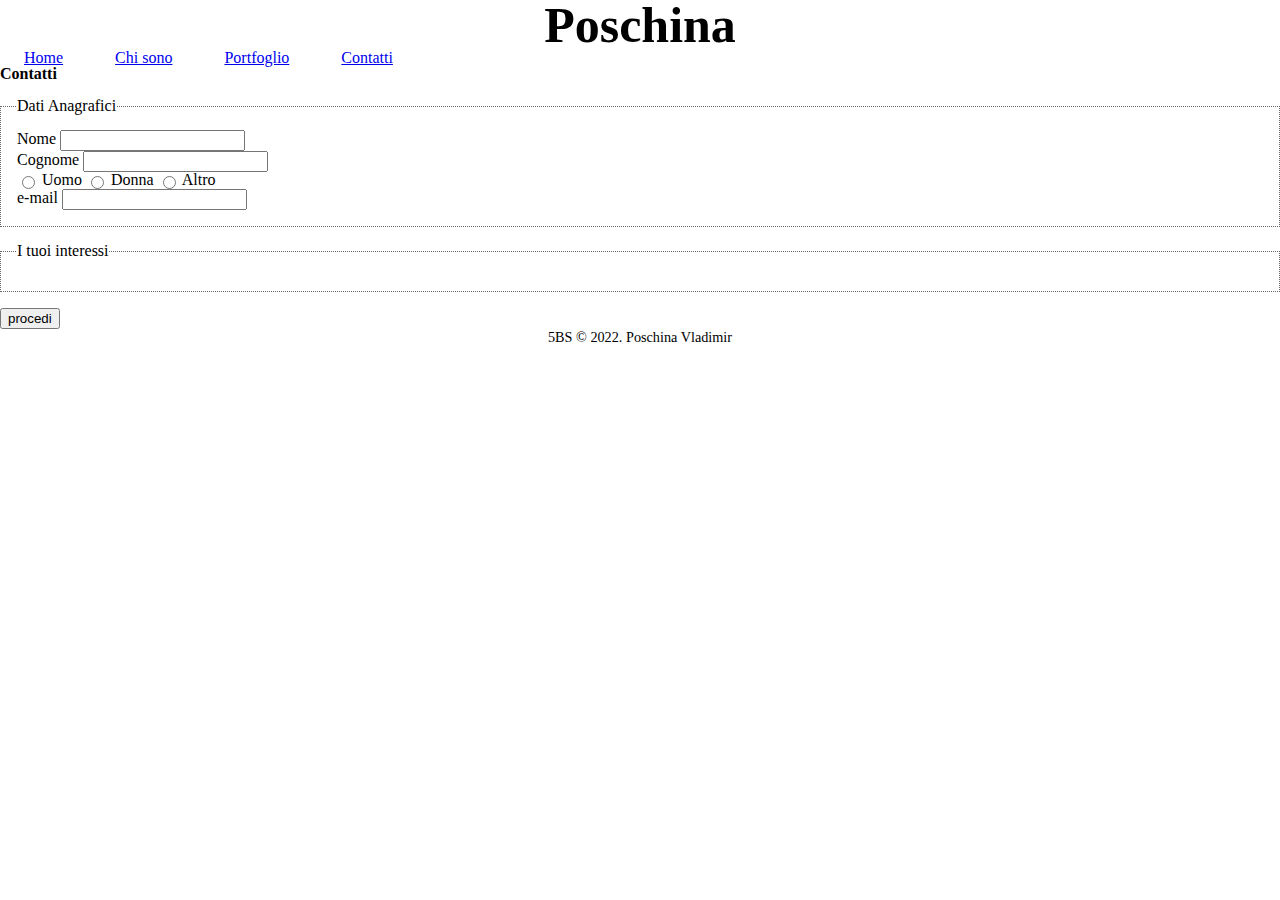
<file: poschina/portfoglio/contatti.html>
<!DOCTYPE html>
<html lang="en">
<head>
    <meta charset="UTF-8">
    <meta http-equiv="X-UA-Compatible" content="IE=edge">
    <meta name="viewport" content="width=device-width, initial-scale=1.0">
    <title>Contatti</title>
    <link rel="stylesheet" href="reset.css">
    <link rel="stylesheet" href="style.css">
</head>
<body>
    <header>
        <h1>Poschina</h1>
    </header>
    <nav>
        <ul>
            <li><a href="index.html">Home</a></li>
            <li><a href="chisono.html">Chi sono</a></li>
            <li><a href="portfoglio.html">Portfoglio</a></li>
            <li><a href="contatti.html">Contatti</a></li>
        </ul>
    </nav>
    <div id="wrapper">
        <h2>Contatti</h2>
        <!--intput di tipo nome, email, radio(genere), selezione provincia di nascita, data di nascita, checkbox per inserire interessi
        campo di testo per un messaggio breve
        Raggruppiamo separatamente dati anagrafici e messaggio breve-->
        <form action="" method=""> 
            <fieldset>
                <legend>Dati Anagrafici</legend>
                <label for="nome">Nome</label>
                <input id=nome type="text" name="nome">
                <br>
                <label for="cognome">Cognome</label>
                <input id=cognome type="text" name="cognome">
                <br>
                <input type="radio" id="m" name="genere">
                <label for="m">Uomo</label>
                <input type="radio" id="f" name="genere">
                <label for="f">Donna</label>
                <input type="radio" id="x" name="genere">
                <label for="x">Altro</label>
                <br>
                <label for="email">e-mail</label>
                <input type="e-mail" name="email" id="email">
            </fieldset>
            <fieldset>
                <legend>I tuoi interessi</legend>
            </fieldset>
            <input type="submit" value="procedi">
        </form>
    </div>
    <footer>
        <p>
            <small>5BS &copy; 2022. Poschina Vladimir</small>
        </p>
    </footer>
</body>
</html>
</file>
<file: poschina/portfoglio/style.css>
/* Poschina Vladimir
*/

/*definizione contenitori*/
header{
    font-size: 50px;
    font-family: 'DM Serif Text', serif;
    text-align: center;
}

nav ul li{
    display: inline-block;
    margin: 0 1.5em;
    text-align: center;
}

footer{
    text-align: center;
}

/*Formattazione*/
small{
    font-size: 89%;
}

fieldset{
    border: 1px dotted #666;
    padding: 1.0em;
    margin: 1em 0;
}
</file>
